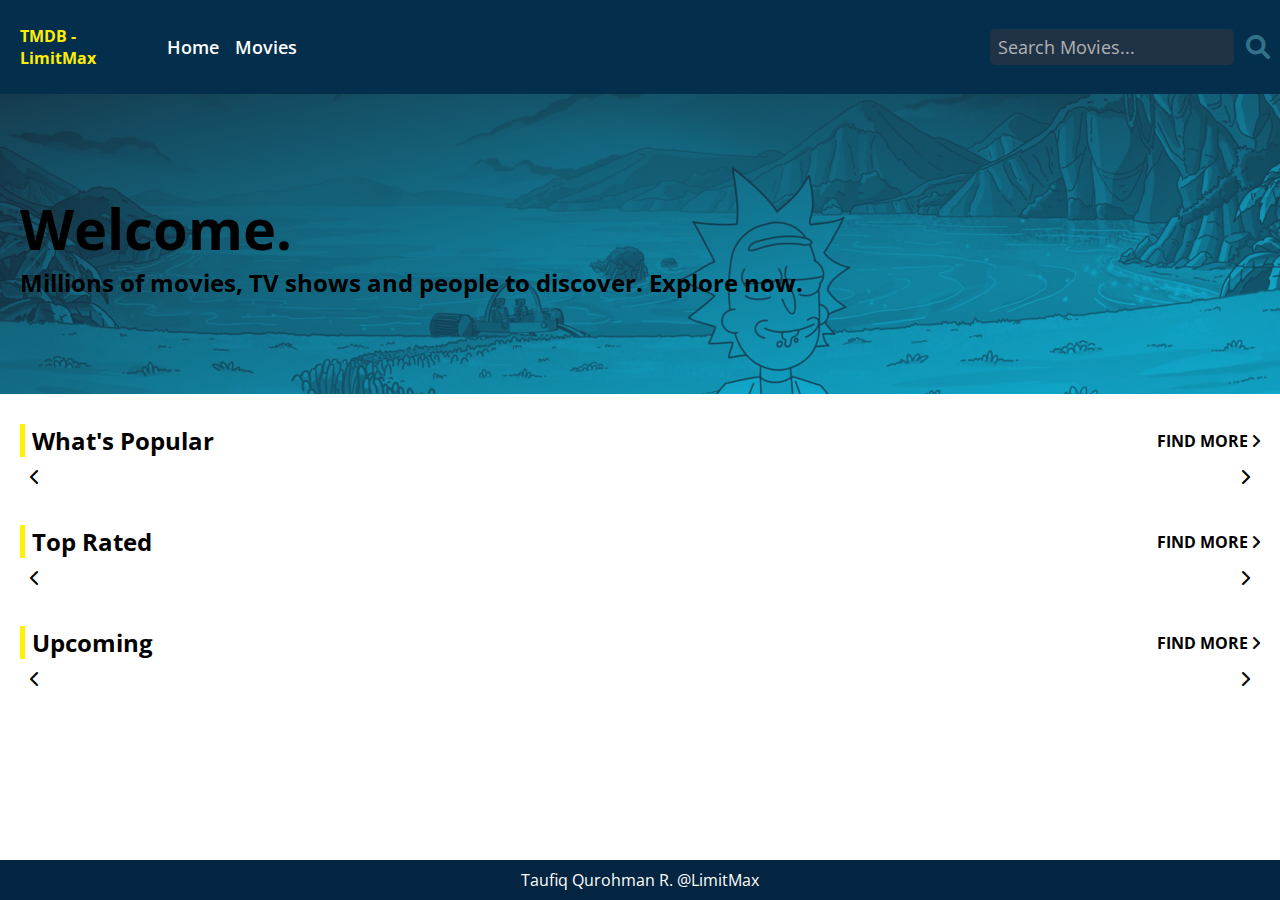
<file: index.html>
<!DOCTYPE html>
<html lang="en">
  <head>
    <meta charset="UTF-8" />
    <meta http-equiv="X-UA-Compatible" content="IE=edge" />
    <meta name="viewport" content="width=device-width, initial-scale=1.0" />
    <title>TMDB - PBACL</title>
    <link rel="stylesheet" href="css/style.css" />
    <!-- Font Awesome -->
    <link
      rel="stylesheet"
      href="https://cdnjs.cloudflare.com/ajax/libs/font-awesome/6.0.0/css/all.min.css"
      integrity="sha512-9usAa10IRO0HhonpyAIVpjrylPvoDwiPUiKdWk5t3PyolY1cOd4DSE0Ga+ri4AuTroPR5aQvXU9xC6qOPnzFeg=="
      crossorigin="anonymous"
      referrerpolicy="no-referrer"
    />
    <link rel="shortcut icon" href="assets/Logo.jpg" type="image/x-icon" />
  </head>

  <body>
    <div class="wrapper">
      <!-- Header Section -->
      <nav-bar></nav-bar>
      <!-- !Header Section -->

      <!-- Content Section -->
      <hero-section></hero-section>
      <main>
        <movie-section title="What's Popular" more-link="./movie.html?popular" movie-tag="popular"></movie-section>
        <movie-section title="Top Rated" more-link="./movie.html?top_rated" movie-tag="top_rated"></movie-section>
        <movie-section title="Upcoming" more-link="./movie.html?upcoming" movie-tag="upcoming"></movie-section>
      </main>
      <!-- !Content Section -->
    </div>

    <!-- Footer Section -->
    <my-footer></my-footer>
    <!-- !Footer Section -->

    <script src="js/api-key.js"></script>
    <script src="js/components/components.js"></script>
    <script src="js/container/movieScroll.js"></script>
    <script src="js/utils/util.js"></script>
    <script src="js/index.js"></script>
  </body>
</html>
</file>
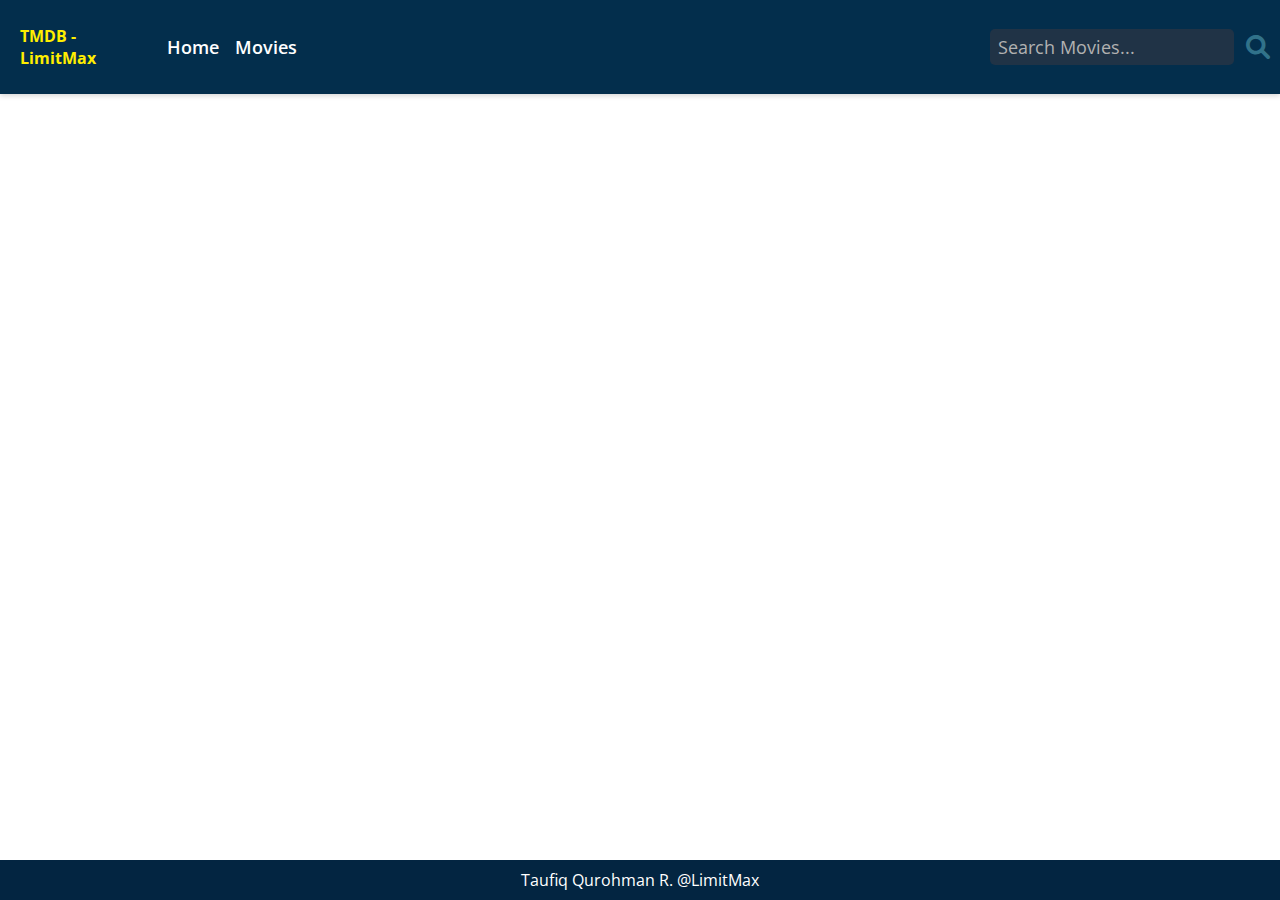
<file: detail.html>
<!DOCTYPE html>
<html lang="en">
  <head>
    <meta charset="UTF-8" />
    <meta http-equiv="X-UA-Compatible" content="IE=edge" />
    <meta name="viewport" content="width=device-width, initial-scale=1.0" />
    <title>TMDB - PBACL Detail</title>
    <link rel="stylesheet" href="css/style.css" />
    <!-- Font Awesome -->
    <link
      rel="stylesheet"
      href="https://cdnjs.cloudflare.com/ajax/libs/font-awesome/6.0.0/css/all.min.css"
      integrity="sha512-9usAa10IRO0HhonpyAIVpjrylPvoDwiPUiKdWk5t3PyolY1cOd4DSE0Ga+ri4AuTroPR5aQvXU9xC6qOPnzFeg=="
      crossorigin="anonymous"
      referrerpolicy="no-referrer"
    />
    <link rel="shortcut icon" href="assets/favicon.ico" type="image/x-icon" />
  </head>

  <body>
    <div class="wrapper">
      <nav-bar></nav-bar>
      <section id="detailSection"></section>
    </div>

    <my-footer></my-footer>
    <script src="js/components/components.js"></script>
    <script src="js/api-key.js"></script>
    <script src="js/utils/util.js"></script>
    <script src="js/container/detail.js"></script>
  </body>
</html>
</file>
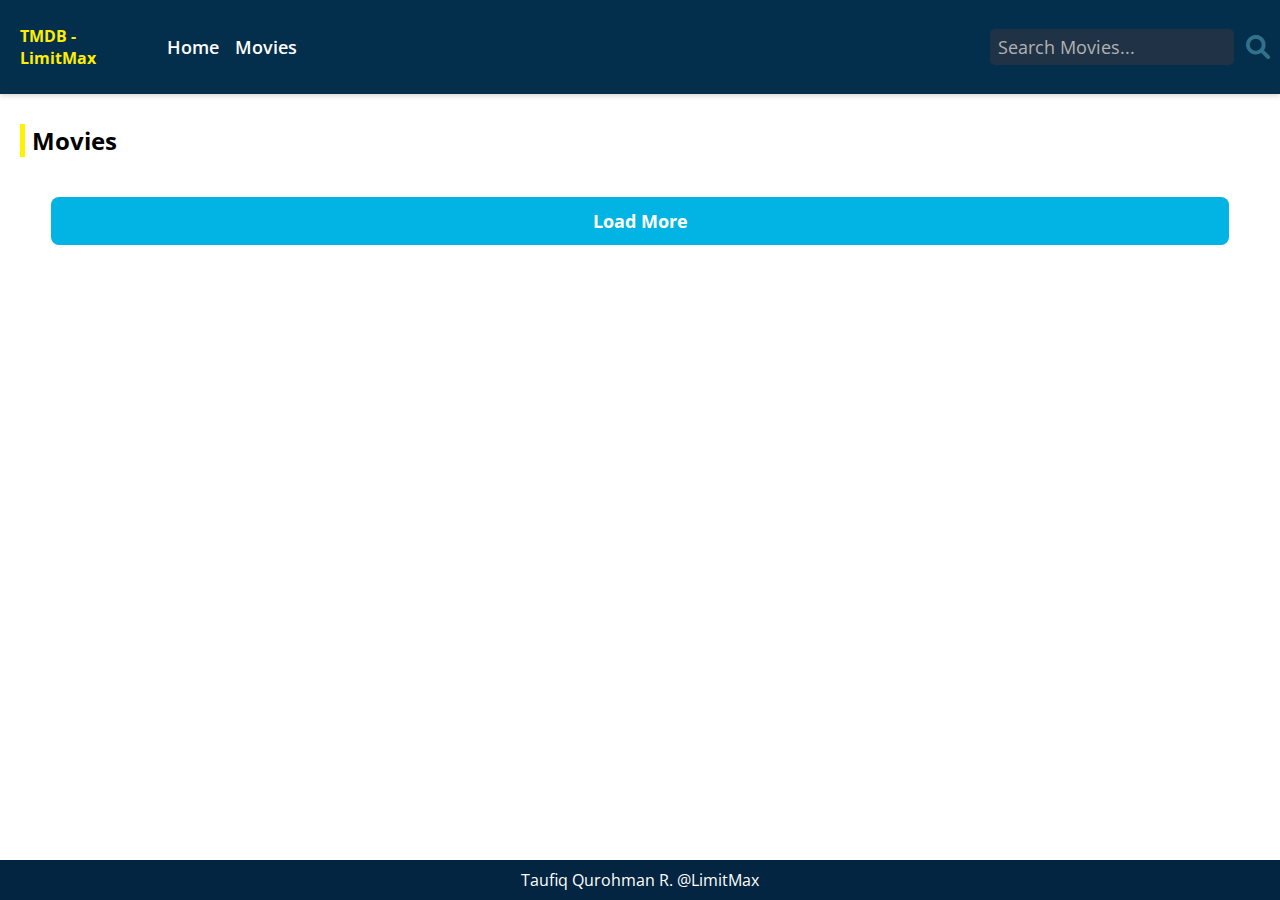
<file: movie.html>
<!DOCTYPE html>
<html lang="en">
  <head>
    <meta charset="UTF-8" />
    <meta http-equiv="X-UA-Compatible" content="IE=edge" />
    <meta name="viewport" content="width=device-width, initial-scale=1.0" />
    <title>TMDB - PBACL Movie</title>
    <link rel="stylesheet" href="css/style.css" />
    <!-- Font Awesome -->
    <link
      rel="stylesheet"
      href="https://cdnjs.cloudflare.com/ajax/libs/font-awesome/6.0.0/css/all.min.css"
      integrity="sha512-9usAa10IRO0HhonpyAIVpjrylPvoDwiPUiKdWk5t3PyolY1cOd4DSE0Ga+ri4AuTroPR5aQvXU9xC6qOPnzFeg=="
      crossorigin="anonymous"
      referrerpolicy="no-referrer"
    />
    <link rel="shortcut icon" href="assets/favicon.ico" type="image/x-icon" />
  </head>

  <body>
    <div class="wrapper">
      <nav-bar></nav-bar>
      <main>
        <div class="movieSection__head">
          <p class="title"></p>
        </div>
        <div class="movieSection__container" id="movie-container"></div>
        <div style="display: flex">
          <div class="btn__more">Load More</div>
        </div>
      </main>
    </div>
    <my-footer></my-footer>

    <script src="js/api-key.js"></script>
    <script src="js/components/components.js"></script>
    <script src="js/utils/util.js"></script>
    <script src="js/container/movie.js"></script>
    <script src="js/container/search.js"></script>
  </body>
</html>
</file>
<file: css/style.css>
@import url("https://fonts.googleapis.com/css2?family=Open+Sans:ital,wght@0,300;0,400;0,500;0,600;0,700;0,800;1,300;1,400;1,500;1,600;1,700;1,800&display=swap");
* {
  margin: 0;
  padding: 0;
  box-sizing: border-box;
  text-decoration: none;
  font-family: "Open Sans", sans-serif;
  color: #000000;
}

html,
body {
  height: 100%;
  background-color: #ffffff;
}

.wrapper {
  min-height: calc(100vh - 40px);
}

footer {
  color: white;
  background-color: #032541;
  height: 40px;
  display: flex;
  justify-content: center;
  align-items: center;
}

.container {
  max-width: 1280px;
  margin: auto;
  padding: 20px;
}

header {
  background-color: #032e4c;
}

/* navbar */
nav {
  position: relative;
  max-width: 1280px;
  padding: 20px 10px;
  margin: auto;
  display: flex;
  gap: 20px;
  align-items: center;
  box-shadow: 0 2px 5px 0 rgba(0, 0, 0, 0.16);
}

.nav__leftGroup {
  display: flex;
  align-items: center;
  gap: 20px;
}

.nav__rightGroup__large {
  display: flex;
  align-items: center;
  justify-content: space-between;
  width: 100%;
}

.nav__rightGroup__small {
  margin-left: auto;
  display: none;
}

.button__menu {
  cursor: pointer;
}

.button__menu:hover {
  opacity: 0.7;
}

.button__menu i {
  font-size: 28px;
  color: #31728a;
}

.button__menuClose i {
  font-size: 28px;
  color: #31728a;
}

.menu__small {
  --menu--display: none;
  display: var(--menu--display);
  position: fixed;
  right: 0;
  top: 0;
  background-color: rgb(27, 41, 53);
  height: 100vh;
  width: 100vw;
  z-index: 100;
  padding: 40px;
  overflow-y: auto;
}

.menu__wrap {
  display: flex;
  flex-direction: column;
  gap: 20px;
}

.menu__small input[type="text"] {
  width: 100%;
}

.menu__small .nav__item {
  flex-direction: column;
  align-items: baseline;
}

@media screen and (max-width: 767px) {
  .nav__rightGroup__large {
    display: none;
  }
  .nav__rightGroup__small {
    display: block;
  }
}

.hero__section {
  position: relative;
  height: 300px;
  display: flex;
  align-items: center;
  justify-content: start;
  background-position: top;
  background-image: url(../assets/Bg.png);
  background-repeat: no-repeat;
  background-size: cover;
}

.hero__section::before {
  content: "";
  position: absolute;
  width: 100%;
  height: 100%;
  background: linear-gradient(to bottom right, rgba(25, 38, 51, 0.84), rgba(72, 454, 505, 0.2));
}

.hero__section > div {
  width: 100%;
  max-width: 1280px;
  margin: auto;
  padding: 20px;
  z-index: 20;
}

.hero__section h1 {
  font-size: 56px;
}

.nav__logo {
  font-size: 16px;
  font-weight: bold;
  color: #ffee00;
  padding: 5px 10px;
  border-radius: 16px;
}

.nav__item {
  font-size: 18px;
  font-weight: 600;
  display: flex;
  align-items: center;
  gap: 16px;
}

.item__menu {
  color: #ffffff;
  cursor: pointer;
}

.item__menu:hover {
  opacity: 0.7;
}

.search__form {
  display: flex;
  align-items: center;
  gap: 12px;
}

.search__form input[type="text"] {
  font-size: 18px;
  padding: 6px 8px;
  background-color: #203346;
  border: none;
  border-radius: 5px;
}

.search__form input:focus {
  border: none;
  outline: none;
}

.search__form input::placeholder {
  color: rgb(177, 177, 177);
}

.button__search {
  background: none;
  border: none;
}

.button__search i {
  font-size: 24px;
  color: #31728a;
}

/* !navbar */

main {
  max-width: 1280px;
  padding: 30px 20px 10px 20px;
  margin: auto;
  flex-grow: 1;
}

.content__container {
  padding: 10px 20px;
}

/* Movie Section */
.movieSection {
  margin-bottom: 48px;
  display: block;
}

.movieSection__container {
  display: flex;
  flex-wrap: wrap;
  gap: 40px;
  margin-bottom: 20px;
  justify-content: center;
}

.movieSection__head {
  display: flex;
  justify-content: space-between;
  align-items: center;
  font-weight: bold;
  margin-bottom: 20px;
}

.movieSection__head .more__link {
  display: flex;
  gap: 4px;
  align-items: center;
  color: #fcef00 !important;
}
.movieSection__head .more__link span,
.movieSection__head .more__link i {
  color: #000000 !important;
}

.movieSection__head .title {
  font-size: 24px;
  position: relative;
  text-transform: capitalize;
  padding-left: 12px;
}

.movieSection__head .title::before {
  content: "";
  position: absolute;
  height: 100%;
  width: 5px;
  margin-left: -12px;
  background-color: #fff200;
}

/* !Movie Section */

/* Movie Card */
.movie__container {
  position: relative;
  height: 100%;
  width: 100%;
}

.movieContainer__card {
  display: flex;
  position: relative;
  gap: 20px;
  min-width: 100%;
  overflow-x: scroll;
  -ms-overflow-style: none;
  scrollbar-width: none;
  -webkit-overflow-scrolling: touch;
  scroll-snap-type: x mandatory;
  scroll-behavior: smooth;
}

.movieContainer__card::-webkit-scrollbar {
  display: none;
}

.movie__card {
  background-color: #ffffff;
  min-width: 200px;
  max-width: 200px;
  font-weight: 600;
  display: flex;
  flex-direction: column;
  border-radius: 14px;
  overflow: hidden;
  position: relative;
  scroll-snap-align: center;
  -webkit-border-radius: 14px;
  -moz-border-radius: 14px;
  -ms-border-radius: 14px;
  -o-border-radius: 14px;
}

@media screen and (max-width: 479px) {
  .movie__card {
    min-width: 145px;
    max-width: 145px;
  }

  .movieSection__container {
    gap: 20px;
  }

  .recom__container .movie__card {
    min-width: 150px !important;
    max-width: 150px !important;
  }
}

.movie__card .image {
  height: auto;
}

.movie__card .card__details {
  width: 100%;
  padding: 10px;
}

.card__details .rating {
  display: flex;
  align-items: center;
  font-size: 14px;
  gap: 3px;
}

.card__details .info {
  display: flex;
  margin-bottom: 10px;
  align-items: center;
  justify-content: space-between;
}

.card__details .info .releaseDate {
  font-size: 14px;
}

.card__details .rating .star {
  color: #f5c518;
}

.card__details .title {
  font-size: 16px;
  text-align: left;
  display: -webkit-box;
  max-height: 50px;
  -webkit-line-clamp: 2;
  -webkit-box-orient: vertical;
  overflow: hidden;
  text-overflow: ellipsis;
  line-height: 1.625;
}

.movie__card:hover > .to__detail {
  display: flex;
}

.movie__card .to__detail {
  background-color: rgba(0, 0, 0, 0.493);
  position: absolute;
  top: 0;
  left: 0px;
  height: 100%;
  width: 100%;
  display: none;
}

/* !Movie Card */

.movie__container .scroll__button {
  position: absolute;
  display: flex;
  width: 100%;
  height: 100%;
}

.movie__container .scroll__button .prev,
.movie__container .scroll__button .next {
  height: 50%;
  display: flex;
  align-items: center;
  width: fit-content;
  background-color: rgba(0, 0, 0, 0.555);
  z-index: 10;
  position: absolute;
  top: 20%;
  padding: 0 10px;
  cursor: pointer;
}

.movie__container .scroll__button .prev {
  left: 0;
}

.movie__container .scroll__button .next {
  right: 0;
}

.hide {
  display: none !important;
}

/* Detail Page */
#detailSection {
  padding: 0;
  max-width: none;
}

.trailer__container {
  --trailer--display: none;
  z-index: 9999;
  position: fixed;
  background-color: rgba(0, 0, 0, 0.63);
  width: 100%;
  height: 100%;
  align-items: center;
  justify-content: center;
  display: var(--trailer--display);
  top: 50%;
  left: 50%;
  transform: translateX(-50%) translateY(-50%);
}

.trailer__wrapper {
  aspect-ratio: 16 / 9;
  position: relative;
  display: block;
  width: 70%;
}

@media (orientation: portrait) {
  .trailer__wrapper {
    aspect-ratio: 16 / 9;
    width: 100%;
    background-color: red;
  }
}

.trailer__wrapper .video {
  display: block;
  width: 100%;
  height: 100%;
}

.detail__container {
  display: flex;
  gap: 40px;
  align-items: center;
  max-width: 1280px;
  margin: auto;
  padding: 20px 20px;
}

@media screen and (max-width: 768px) {
  .detail__container {
    flex-direction: column;
  }
}

.bg__layer {
  background: linear-gradient(to bottom right, rgb(5, 5, 5), rgba(10.5, 31.5, 52.5, 0.84));
}

.detail__container .poster {
  position: relative;
  display: block;
  width: 300px;
}

.poster__container {
  position: relative;
  border-radius: 10px;
  overflow: hidden;
  cursor: pointer;
  -webkit-border-radius: 10px;
  -moz-border-radius: 10px;
  -ms-border-radius: 10px;
  -o-border-radius: 10px;
}

.detail__container .poster img {
  display: block;
  width: 300px;
}

.detail__container .poster .layer {
  position: absolute;
  height: 100%;
  width: 100%;
  display: none;
  align-items: center;
  justify-content: center;
  background-color: rgba(66, 61, 61, 0.452);
  border: none;
  top: 0;
  left: 0;
}

.detail__container .poster .layer i {
  font-size: 42px;
  color: #eeedde;
}

.detail__container .poster__container:hover > img {
  filter: blur(10px);
}

.detail__container .poster__container:hover > .layer {
  display: flex;
}

.detail__container .details {
  display: flex;
  flex-direction: column;
  gap: 10px;
}

.header__title {
  color: white;
  margin-bottom: 5px;
}

.header__info {
  color: white;
  font-size: 14px;
}

.header__title .title {
  color: white;
  font-size: 36px;
  font-weight: bolder;
}

.header__title .year {
  color: white;
  font-size: 30px;
  font-weight: 700px;
}

.details .tagline p {
  font-style: italic;
  font-weight: 400;
  color: #ffffff;
}

.details .rating i {
  color: #f5c518;
}

.details .rating span {
  color: white;
  font-weight: bold;
}

.overview h3 {
  color: white;
  margin-bottom: 12px;
}

.overview p {
  color: white;
  line-height: 1.5em;
}

.mainCrew {
  margin-top: 20px;
  display: flex;
  flex-wrap: wrap;
  column-gap: 100px;
  row-gap: 10px;
}

.mainCrew .name {
  color: white;
  font-weight: bolder;
  font-weight: 16px;
}

.mainCrew .job {
  color: white;
  font-size: 14px;
}

.more__details {
  color: white;
  margin-top: 10px;
}

.more__details .details {
  display: grid;
  grid-template-columns: auto auto auto;
  grid-template-rows: auto auto;
  /* grid-auto-flow: column; */
  /* justify-content: space-between; */
  gap: 20px;
}

.more__details .detail__title {
  color: white;
  font-weight: bold;
  font-size: 14px;
}

.more__details .value {
  color: white;
  font-size: 12px;
}

.more__details .detail__item {
  position: relative;
  display: flex;
  align-items: center;
  gap: 8px;
}

.more__details .detail__item .icon {
  color: white;
  display: block;
  font-size: 24px;
}

/*  */

.btn__more {
  --more--display: inline-flex;
  display: var(--more--display);
  color: #ffffff;
  padding: 12px 18px;
  background-color: #01b4e4;
  width: 95%;
  margin: 0 auto;
  justify-content: center;
  border-radius: 8px;
  font-size: 18px;
  font-weight: bold;
  cursor: pointer;
}

.btn__more:hover {
  opacity: 0.7;
}

.detail__explore__wrapper {
  display: flex;
  max-width: 1280px;
  padding: 20px;
  margin: auto;
  gap: 40px;
}

.credits {
  flex: 5;
  overflow: hidden;
}

.explore {
  flex: 1;
}

@media screen and (max-width: 767px) {
  .detail__explore__wrapper {
    flex-direction: column;
  }
  .credits {
    max-width: none;
    width: 100%;
  }

  .explore {
    max-width: none;
    width: 100%;
  }

  .explore .recom__container {
    flex-direction: row;
    flex-wrap: wrap;
    justify-content: center;
  }
}

.header {
  font-size: 24px;
  font-weight: bolder;
  margin-bottom: 18px;
  position: relative;
  margin-left: 12px;
}

.header::before {
  content: "";
  position: absolute;
  height: 100%;
  width: 5px;
  margin-left: -12px;
  background-color: #fdf100;
}

.credits .cast {
  margin-bottom: 20px;
}

.cast__container {
  display: flex;
  overflow-x: scroll;
  gap: 20px;
  padding-bottom: 10px;
  position: relative;
}

.cast__contain {
  position: relative;
  width: 100%;
  height: 100%;
}

.cast__container .cast__card {
  background-color: #ffffff;
  min-width: 150px;
  max-width: 150px;
  border-radius: 8px;
  box-shadow: 0 4px 8px 0 rgba(0, 0, 0, 0.2);
}

.cast__card:hover {
  box-shadow: 0 8px 16px 0 rgba(0, 0, 0, 0.2);
}

.cast__img {
  width: 100%;
  display: block;
}

.cast__info {
  padding: 8px 8px 8px;
}

.cast__info .cast__name {
  font-weight: bold;
  font-size: 16px;
  line-height: 1.5em;
}

.cast__info .cast__job {
  font-size: 14px;
}

/* Review */

.review__box {
  display: flex;
  width: 100%;
  flex-direction: column;
  gap: 20px;
}

.review__user {
  margin-bottom: 12px;
  font-size: 20px;
  font-weight: bolder;
  display: flex;
  gap: 20px;
}

.rating__label {
  background-color: #c4c3bf;
  width: fit-content;
  color: #141e27;
  font-size: 12px;
  padding: 2px 8px 2px 12px;
  border-radius: 5px;
  display: flex;
  align-items: center;
  gap: 2px;
}

.rating__label i {
  color: #141e27;
  font-size: 10px;
}

.review__content {
  font-size: 16px;
}

/* !Review */

/* Recomendation */

.explore {
  width: auto;
}

.recom__container {
  display: flex;
  width: 100%;
  flex-direction: column;
  flex-wrap: wrap;
  gap: 20px;
}

.recom__container .movie__card {
  min-width: 200px;
  max-width: 200px;
}

/* SCROLLBAR */
::-webkit-scrollbar {
  width: 10px;
  height: 10px;
}

::-webkit-scrollbar-track {
  border-radius: 10px;
}

::-webkit-scrollbar-thumb {
  background: #d3d3dd;
  border-radius: 10px;
}
</file>
